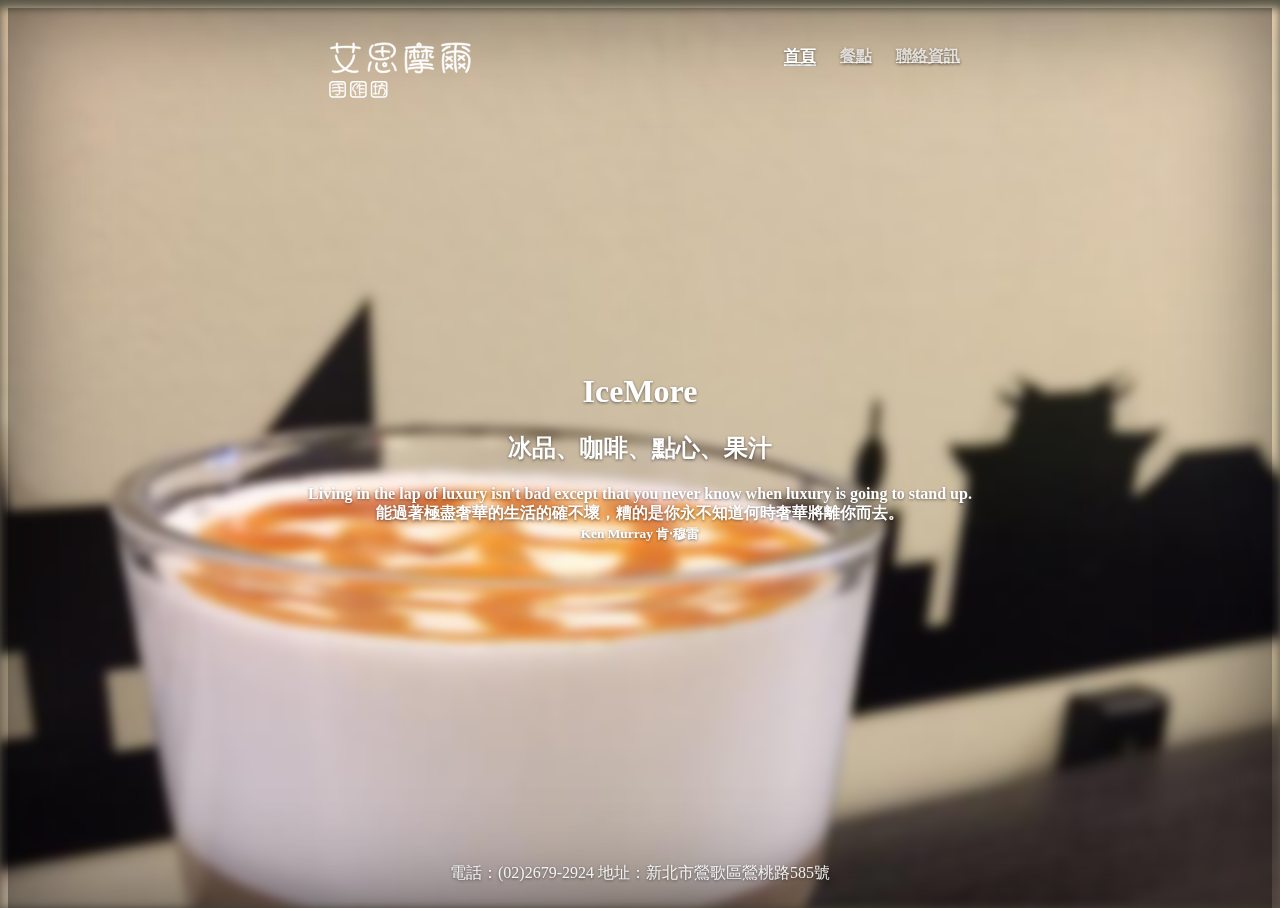
<file: index.html>
<!DOCTYPE html>
<html>
	<head>
		<meta charset="UTF-8">
		<meta http-equiv="X-UA-Compatible" content="IE=edge">
		<title>艾思摩爾手作坊iCEMORE</title>
		<meta name="viewport" content="width=device-width, initial-scale=1, maximum-scale=1, user-scalable=no">
		<link rel="stylesheet" href="https://maxcdn.bootstrapcdn.com/bootstrap/3.3.5/css/bootstrap.min.css" integrity="sha512-dTfge/zgoMYpP7QbHy4gWMEGsbsdZeCXz7irItjcC3sPUFtf0kuFbDz/ixG7ArTxmDjLXDmezHubeNikyKGVyQ==" crossorigin="anonymous">
		<link rel="stylesheet" href="./cover.css">
		<link rel="stylesheet" href="./app.css">
	</head>
	<body>
	<div class="cover-img background home-background"></div>
    <div class="site-wrapper">

      <div class="site-wrapper-inner">

        <div class="cover-container">

          <div class="masthead clearfix">
            <div class="inner">
              <img src="./img/icemore.svg" class="masthead-brand"/>
              <nav>
                <ul class="nav masthead-nav">
                  <li class="active"><a href="./index.html">首頁</a></li>
                  <li><a href="./foods.html">餐點</a></li>
                  <li><a href="#info">聯絡資訊</a></li>
                </ul>
              </nav>
            </div>
          </div>

          <div class="inner cover ">
            <h1 class="cover-heading">IceMore</h1>
            <h2 class="lead">冰品、咖啡、點心、果汁</h2>
			<h4 id="quotes">生命，就該浪費在美好的事物上</h4>
            <!--
			<p class="lead">
              <a href="http://getbootstrap.com/examples/cover/#" class="btn btn-lg btn-default">Learn more</a>
            </p>
			-->
          </div>

          <div class="mastfoot">
            <div class="">
              <p>電話：(02)2679-2924 地址：新北市鶯歌區鶯桃路585號</p>
            </div>
          </div>

        </div>

      </div>

    </div>
	
		<script src="https://ajax.googleapis.com/ajax/libs/jquery/2.1.4/jquery.min.js"></script>
		<script src="https://maxcdn.bootstrapcdn.com/bootstrap/3.3.5/js/bootstrap.min.js" integrity="sha512-K1qjQ+NcF2TYO/eI3M6v8EiNYZfA95pQumfvcVrTHtwQVDG+aHRqLi/ETn2uB+1JqwYqVG3LIvdm9lj6imS/pQ==" crossorigin="anonymous"></script>
		<script src="./app.js"></script>
	</body>
</html>
</file>
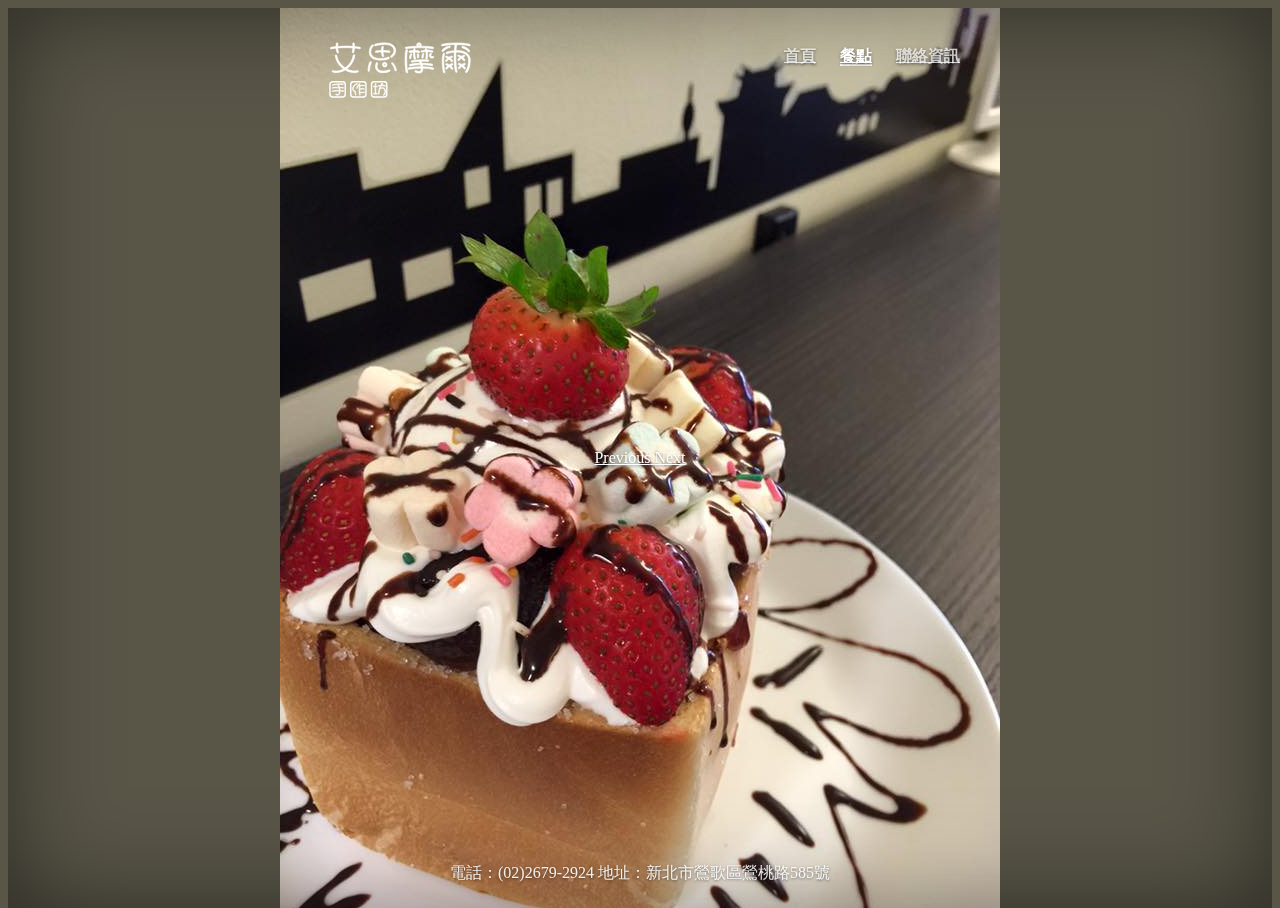
<file: foods.html>
<!DOCTYPE html>
<html>
	<head>
		<meta charset="UTF-8">
		<meta http-equiv="X-UA-Compatible" content="IE=edge">
		<title>艾思摩爾手作坊iCEMORE</title>
		<meta name="viewport" content="width=device-width, initial-scale=1, maximum-scale=1, user-scalable=no">
		<link rel="stylesheet" href="https://maxcdn.bootstrapcdn.com/bootstrap/3.3.5/css/bootstrap.min.css" integrity="sha512-dTfge/zgoMYpP7QbHy4gWMEGsbsdZeCXz7irItjcC3sPUFtf0kuFbDz/ixG7ArTxmDjLXDmezHubeNikyKGVyQ==" crossorigin="anonymous">
		<link rel="stylesheet" href="./cover.css">
		<link rel="stylesheet" href="./app.css">
	</head>
	<body>
	<div class="cover-img background foods-background">	
		<div id="carousel-header" class="carousel slide clearfix" data-ride="carousel" data-interval="15000">
			<!-- Indicators -->
			<!--
			<ol class="carousel-indicators">
				<li data-target="#carousel-header" data-slide-to="0" class="active"></li>
				<li data-target="#carousel-header" data-slide-to="1" class=""></li>
				<li data-target="#carousel-header" data-slide-to="2" class=""></li>
			</ol>
			-->
			<!-- Wrapper for slides -->
			<div class="carousel-inner" role="listbox">
				<div class="item active">
					<img src="./img/foods-cake.jpg">
					<div class="carousel-caption">
						<h3>蜜糖土司-草苺派對</h3>
						<p>香氣迷人的草苺，配上濃濃的香草冰淇淋，快來派對</p>
					</div>
				</div>
				<div class="item">
					<img src="./img/foods-cake2.jpg">
					<div class="carousel-caption">
						<h3>果醬鬆餅</h3>
						<p>微酸甜的果醬，搭上酥軟的鬆餅併著綿花糖入口，這就是幸福</p>
					</div>	
				</div>
				<div class="item">
					<img src="./img/foods-cafe.jpg">
					<div class="carousel-caption">
						<h3>Cafe Latte</h3>
						<p>咖啡與牛奶的美麗邂逅</p>
					</div>	
				</div>	
				<div class="item">
					<img src="./img/foods-juice.jpg">
					<div class="carousel-caption">
						<h3>快來找我們</h3>
						<p>恣意的午后，來好好放鬆自已吧</p>
					</div>	
				</div>						
			</div>
			</div>
	</div>
	
	
    <div class="site-wrapper">

      <div class="site-wrapper-inner">

        <div class="cover-container">

          <div class="masthead clearfix">
            <div class="inner">
              <img src="./img/icemore.svg" class="masthead-brand"/>
              <nav>
                <ul class="nav masthead-nav">
                  <li><a href="./index.html">首頁</a></li>
                  <li class="active"><a href="./foods.html">餐點</a></li>
                  <li><a href="./info.html">聯絡資訊</a></li>
                </ul>
              </nav>
            </div>
          </div>

          <div class="inner cover">
		  
		  
		  
				<!-- Left and right controls -->
				<a class="left carousel-control" href="#carousel-header" role="button" data-slide="prev">
				<span class="glyphicon glyphicon-chevron-left" aria-hidden="true"></span>
				<span class="sr-only">Previous</span>
				</a>
				<a class="right carousel-control" href="#carousel-header" role="button" data-slide="next">
				<span class="glyphicon glyphicon-chevron-right" aria-hidden="true"></span>
				<span class="sr-only">Next</span>
				</a>
		  
		  
          </div>

			<div class="mastfoot">
				<p>電話：(02)2679-2924 地址：新北市鶯歌區鶯桃路585號</p>
			</div>

        </div>

      </div>

    </div>
	
		<script src="https://ajax.googleapis.com/ajax/libs/jquery/2.1.4/jquery.min.js"></script>
		<script src="https://maxcdn.bootstrapcdn.com/bootstrap/3.3.5/js/bootstrap.min.js" integrity="sha512-K1qjQ+NcF2TYO/eI3M6v8EiNYZfA95pQumfvcVrTHtwQVDG+aHRqLi/ETn2uB+1JqwYqVG3LIvdm9lj6imS/pQ==" crossorigin="anonymous"></script>
		<script src="./app.js"></script>
	</body>
</html>
</file>
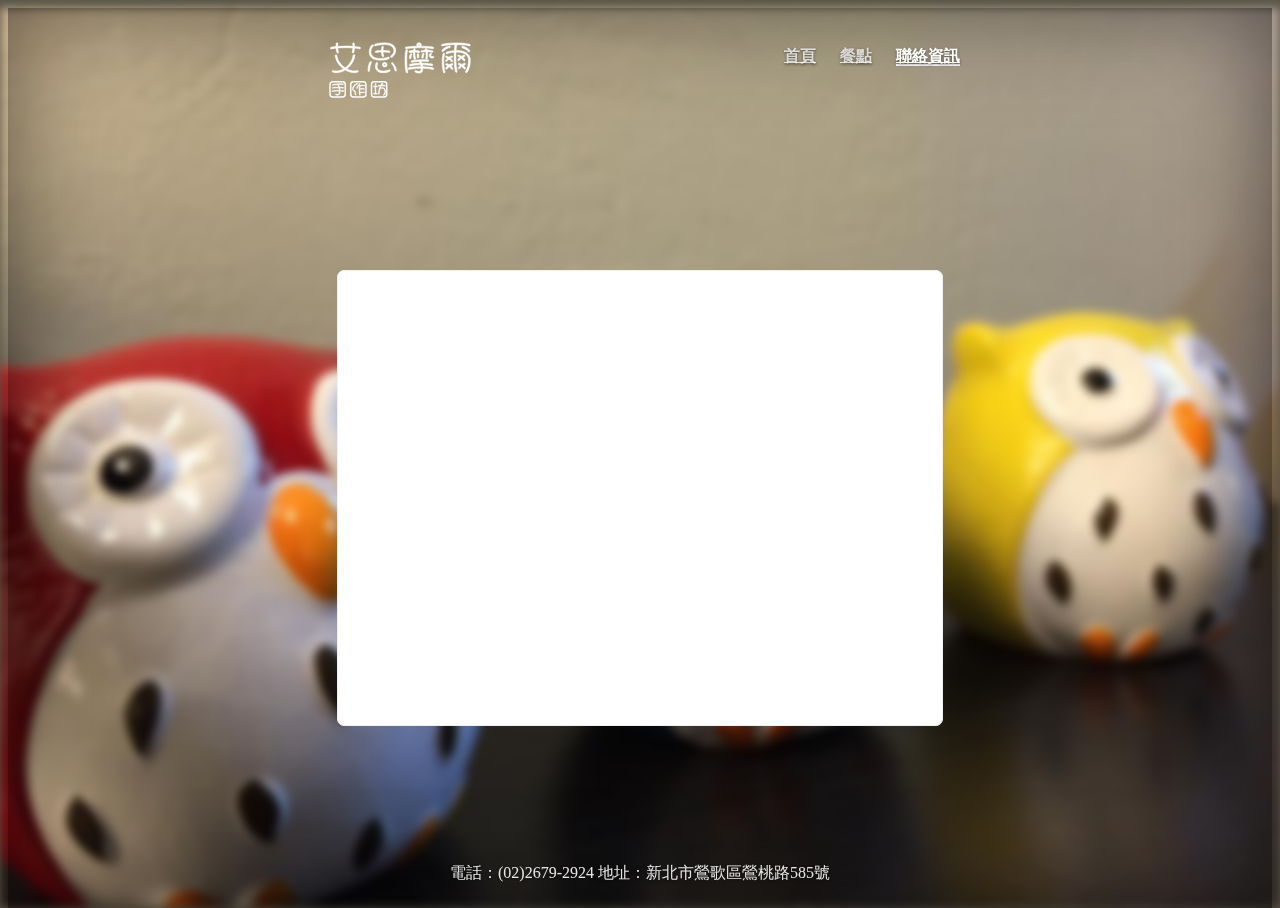
<file: info.html>
<!DOCTYPE html>
<html>
	<head>
		<meta charset="UTF-8">
		<meta http-equiv="X-UA-Compatible" content="IE=edge">
		<title>艾思摩爾手作坊iCEMORE</title>
		<meta name="viewport" content="width=device-width, initial-scale=1, maximum-scale=1, user-scalable=no">
		<link rel="stylesheet" href="https://maxcdn.bootstrapcdn.com/bootstrap/3.3.5/css/bootstrap.min.css" integrity="sha512-dTfge/zgoMYpP7QbHy4gWMEGsbsdZeCXz7irItjcC3sPUFtf0kuFbDz/ixG7ArTxmDjLXDmezHubeNikyKGVyQ==" crossorigin="anonymous">
		<link rel="stylesheet" href="./cover.css">
		<link rel="stylesheet" href="./app.css">
	</head>
	<body>
	<div class="cover-img background info-background"></div>
    <div class="site-wrapper">

      <div class="site-wrapper-inner">

        <div class="cover-container">

          <div class="masthead clearfix">
            <div class="inner">
              <img src="./img/icemore.svg" class="masthead-brand"/>
              <nav>
                <ul class="nav masthead-nav">
                  <li><a href="./index.html">首頁</a></li>
                  <li><a href="./foods.html">餐點</a></li>
                  <li class="active"><a href="./info.html">聯絡資訊</a></li>
                </ul>
              </nav>
            </div>
          </div>

			<div class="gmap">
				<iframe class="gmap-size" src="https://www.google.com/maps/embed?pb=!1m18!1m12!1m3!1d3616.9207727450826!2d121.3273280144609!3d24.968810047056714!2m3!1f0!2f0!3f0!3m2!1i1024!2i768!4f13.1!3m3!1m2!1s0x34681ec73b94be1f%3A0xb84edb38c985491a!2zMjM55paw5YyX5biC6bav5q2M5Y2A6bav5qGD6LevNTg16Jmf!5e0!3m2!1szh-TW!2stw!4v1446171636144" frameborder="0" style="border:0" allowfullscreen></iframe>
			</div>


          <div class="mastfoot">
            <div>
              <p>電話：(02)2679-2924 地址：新北市鶯歌區鶯桃路585號</p>
            </div>
          </div>

        </div>

      </div>

    </div>
	
		<script src="https://ajax.googleapis.com/ajax/libs/jquery/2.1.4/jquery.min.js"></script>
		<script src="https://maxcdn.bootstrapcdn.com/bootstrap/3.3.5/js/bootstrap.min.js" integrity="sha512-K1qjQ+NcF2TYO/eI3M6v8EiNYZfA95pQumfvcVrTHtwQVDG+aHRqLi/ETn2uB+1JqwYqVG3LIvdm9lj6imS/pQ==" crossorigin="anonymous"></script>
		<script src="./app.js"></script>
	</body>
</html>
</file>
<file: cover.css>
/*
 * Globals
 */

/* Links */
a,
a:focus,
a:hover {
  color: #fff;
}

/* Custom default button */
.btn-default,
.btn-default:hover,
.btn-default:focus {
  color: #333;
  text-shadow: none; /* Prevent inheritence from `body` */
  background-color: #fff;
  border: 1px solid #fff;
}


/*
 * Base structure
 */

html,
body {
  height: 100%;
}
body {
  color: #fff;
  text-align: center;
  text-shadow: 0 1px 3px rgba(0,0,0,.5);
}

/* Extra markup and styles for table-esque vertical and horizontal centering */
.site-wrapper {
  display: table;
  width: 100%;
  height: 100%; /* For at least Firefox */
  min-height: 100%;
  -webkit-box-shadow: inset 0 0 100px rgba(0,0,0,.5);
          box-shadow: inset 0 0 100px rgba(0,0,0,.5);
}
.site-wrapper-inner {
  display: table-cell;
  vertical-align: top;
}
.cover-container {
  margin-right: auto;
  margin-left: auto;
}

/* Padding for spacing */
.inner {
  padding: 30px;
}


/*
 * Header
 */
.masthead-brand {
  margin-top: 10px;
  margin-bottom: 10px;
}

.masthead-nav > li {
  display: inline-block;
}
.masthead-nav > li + li {
  margin-left: 20px;
}
.masthead-nav > li > a {
  padding-right: 0;
  padding-left: 0;
  font-size: 16px;
  font-weight: bold;
  color: #fff; /* IE8 proofing */
  color: rgba(255,255,255,.75);
  border-bottom: 2px solid transparent;
}
.masthead-nav > li > a:hover,
.masthead-nav > li > a:focus {
  background-color: transparent;
  border-bottom-color: #a9a9a9;
  border-bottom-color: rgba(255,255,255,.25);
}
.masthead-nav > .active > a,
.masthead-nav > .active > a:hover,
.masthead-nav > .active > a:focus {
  color: #fff;
  border-bottom-color: #fff;
}

@media (min-width: 768px) {
  .masthead-brand {
    float: left;
  }
  .masthead-nav {
    float: right;
  }
}


/*
 * Cover
 */

.cover {
  padding: 0 0px;
}
.cover .btn-lg {
  padding: 10px 20px;
  font-weight: bold;
}


/*
 * Footer
 */

.mastfoot {
  color: #eee; /* IE8 proofing */
  color: rgba(255,255,255,.9);
}


/*
 * Affix and center
 */

  

  /* Pull out the header and footer */
  .masthead {
    position: fixed;
    top: 0;
  }
  .mastfoot {
    position: fixed;
    bottom: 0;
  }
  /* Start the vertical centering */
  .site-wrapper-inner {
    vertical-align: middle;
  }
  /* Handle the widths */
  .masthead,
  .mastfoot,
  .cover-container {
    width: 100%; /* Must be percentage or pixels for horizontal alignment */
  }


@media (min-width: 992px) {
  .masthead,
  .mastfoot,
  .cover-container {
    width: 700px;
  }
}
</file>
<file: app.css>
/*
	ice More website css
	Logo color
	red 		#E50011
	brown		#595648
	green		#5BB430
	green-light	#AACD03
	add color
	black		#000000
	white		#f0f0f0
*/
.home-background{
	background-image: url('./img/home-bg.jpg');
	-webkit-filter:	blur(5px);
	-moz-filter:	blur(5px);
	-o-filter:		blur(5px);
	-ms-filter:		blur(5px);
	filter:			blur(5px);
}
.foods-background{
	background-color:#595648;
}
.info-background{
	background-image: url('./img/info.jpg');
	-webkit-filter:	blur(5px);
	-moz-filter:	blur(5px);
	-o-filter:		blur(5px);
	-ms-filter:		blur(5px);
	filter:			blur(5px);
	
}
.background{
	  position: fixed;
	  left: 0;
	  right: 0;
	  z-index: -999;
	  display: block;
	  width:100%;
	  height:100%;
}
.site-wrapper{
	z-index:1;
}
.masthead,.mastfoot{
	z-index:2;
}

body{
	background-color:#595648;
}
.cover-img{
	repeat:none;
	-moz-background-size:cover;
	-webkit-background-size:cover;
	-o-background-size:cover;
	background-size:cover;	
}


.carousel, 
.carousel-inner, 
.carousel-inner .item {
    width: 100%;
}
.carousel-caption{
	top:650px;
}

.carousel .item img{
	width:100%;
}

/*	針對桌面瀏覽 */
@media (min-width: 992px) {
	.carousel, 
	.carousel-inner, 
	.carousel-inner .item {
		margin-right:auto;
		margin-left:auto;
		max-width:720px;
	}
}
/*	針對較小的螢幕高度，背景圖片向上位移，若螢幕高度夠高則不需要位移 */
@media (min-width: 992px) and (max-height: 760px) {	
	.item {
	margin-top:-200px;
	}
}

/*	針對手機瀏覽 375*500 (iphone6) */
@media (max-width: 992px)
{
	.carousel .carousel-inner .item img{
		min-height:500px;
		min-width:375px;
	}
	.carousel .item img{
		width:100%;
	}
	.carousel-caption{
		top:300px;
	}
}

.gmap{
	border:solid 1px #F0F0F0;
	-webkit-border-radius:	7px;
	-moz-border-radius: 	7px;
	border-radius: 			7px;
	padding:2px;
	background-color:#FFF;
	margin-top:80px;
	height:450px;
	width:600px;
	margin-left:auto;
	margin-right:auto;
}

.gmap-size{
	width:100%;
	height:100%;
}
/*	針對手機瀏覽 375*500 (iphone6) */
@media (max-width: 768px)
{
	.gmap{
		border:solid 0px #F0F0F0;
		-webkit-border-radius:	none;
		-moz-border-radius: 	none;
		border-radius: 			none;
		padding:0px;
		width:100%;
		height:400px;
		margin-top:150px;
	}
}
</file>
